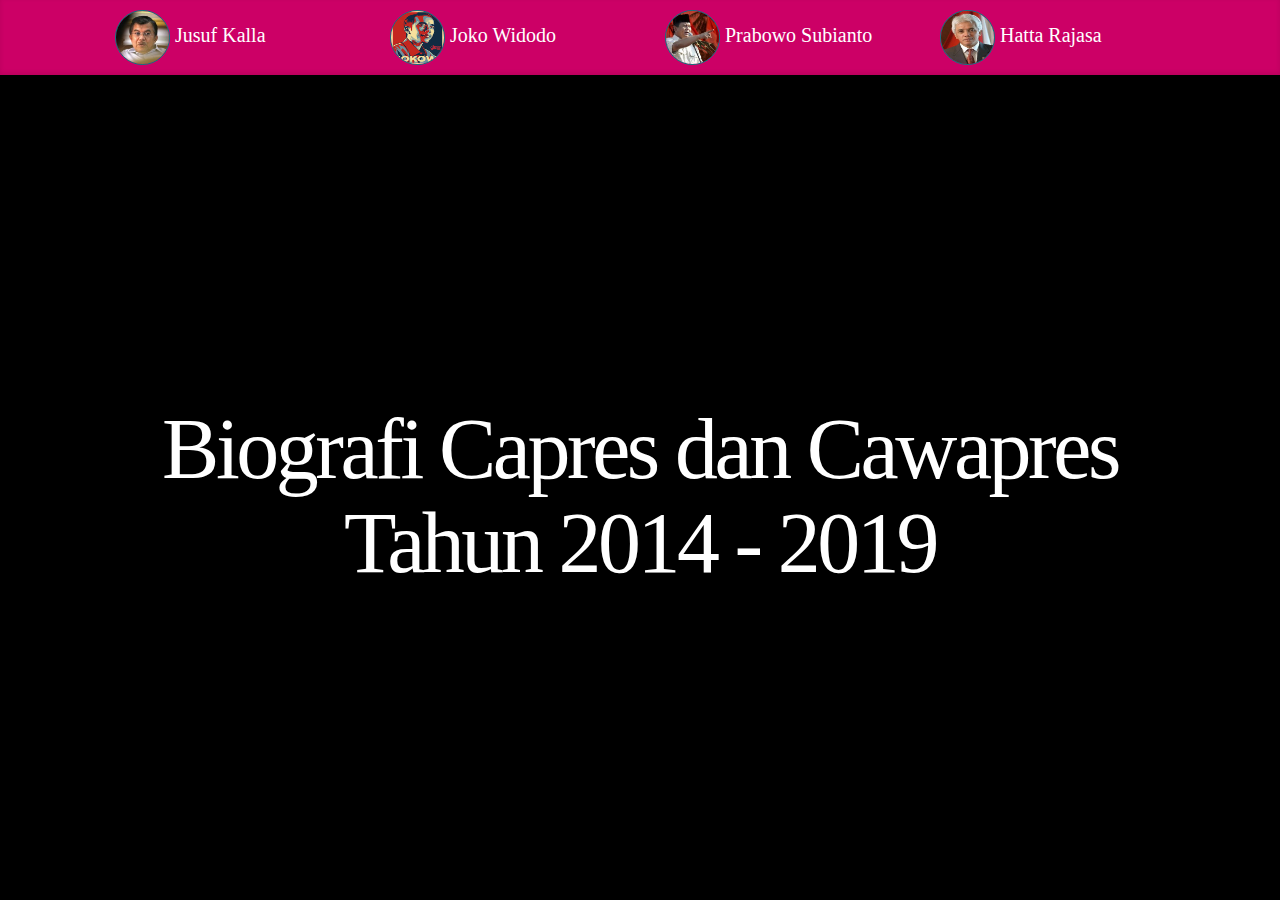
<file: default.html>
<!DOCTYPE html>
<html>
  <head>
    <meta charset="utf-8">
    <meta name="viewport" content="width=device-width, initial-scale=1, maximum-scale=1">
    <title>Presentasi Capres</title>
    <!-- build:css styles/styles.css-->
    <link rel="stylesheet" type="text/css" href="css/prism.css">
    <link rel="stylesheet" type="text/css" href="css/main.css">
	<link rel="stylesheet" href="css/bootstrap.css" />
	<link rel="stylesheet" href="css/blog.css" />
	<link rel="stylesheet" href="css/style.css" />
    <!-- endbuild-->
  </head>
  <body>
   <div class="blog-masthead">
      <div class="container addwidth">
        <nav class="blog-nav">
			<div class="row">
				<div class="col-md-3">
				  <a class="blog-nav-item" href="jk.html"><img src="media/jk.jpg" class="img-head" alt="" /> Jusuf Kalla</a>
				</div>
				<div class="col-md-3">
				  <a class="blog-nav-item" href="jokowi.html"><img src="media/jokowi.jpg" class="img-head" alt="" /> Joko Widodo</a>
				</div>
				<div class="col-md-3">
				  <a class="blog-nav-item" href="prabowo.html"><img src="media/prabowo.jpg" class="img-head" alt="" /> Prabowo Subianto</a>
				</div>
				<div class="col-md-3">
				  <a class="blog-nav-item" href="hatta.html"><img src="media/hatta.jpg" class="img-head" alt="" /> Hatta Rajasa</a>
				</div>
				
			</div>
        </nav>
      </div>
    </div>
    <article>
      <section data-bespoke-state="emphatic" class="emphatic">
        <h1>Biografi Capres dan Cawapres Tahun 2014 - 2019</h1>
      </section>
	
     <!-- <section>
        <h2>Keyboard Interaction</h2>
        <h3>Powered by <a href="https://github.com/markdalgleish/bespoke-keys">bespoke-keys</a></h3>
      </section>
      <section>
        <h2>Touch Interaction</h2>
        <h3>Powered by <a href="https://github.com/markdalgleish/bespoke-touch">bespoke-touch</a></h3>
      </section>
      <section>
        <h2>Responsive Slides</h2>
        <h3>Powered by <a href="https://github.com/markdalgleish/bespoke-scale">bespoke-scale</a></h3>
      </section>
      <section>
        <h2>Bullet List</h2>
        <h3 class="bullet">Powered by <a href="https://github.com/markdalgleish/bespoke-bullets">bespoke-bullets</a></h3>
        <ul>
          <li>Bullet 1</li>
          <li>Bullet 2</li>
          <li>Bullet 3</li>
        </ul>
      </section>
      <section>
        <h2>Syntax Highlighting</h2>
        <h3>Powered by <a href="http://twitter.com/LeaVerou">Lea Verou</a>'s <a href="https://github.com/LeaVerou/prism">Prism</a></h3>
        <hr>
        <pre><code class="language-javascript">bespoke.from('article', {
  keys: true,
  touch: true,
  hash: true,
  state: true,
  bullets: 'li, .bullet'
});
</code></pre>
      </section>
      <section data-bespoke-hash="named-route">
        <h2>Named Route</h2>
        <h3>Powered by <a href="https://github.com/markdalgleish/bespoke-hash">bespoke-hash</a></h3>
        <p>Look up! This route has been named with a <em>'data-bespoke-hash'</em> attribute.</p>
      </section>
      <section data-bespoke-state="emphatic">
        <h2>Emphatic Slide!</h2>
        <h3>Powered by <a href="https://github.com/markdalgleish/bespoke-state">bespoke-state</a></h3>
      </section>
      <section>
        <h2 class="bullet">Just the beginning...</h2>
        <hr>
        <ul>
          <li>Edit <a href="http://jade-lang.com/">Jade</a> markup in <em>'src/index.jade'</em></li>
          <li>Edit <a href="http://learnboost.github.io/stylus/">Stylus</a> styles in <em>'src/styles/main.styl'</em></li>
          <li>Edit JavaScript in <em>'src/scripts/main.js'</em></li>
        </ul>
        <hr>
        <ul>
          <li><strong>Enjoy! :)</strong><a href="http://twitter.com/markdalgleish"> -@markdalgleish</a></li>
        </ul>
      </section>-->
    </article>
    <!-- build:js scripts/scripts.js-->
    <script src="js/bespoke.js"></script>
    <script src="js/bespoke-keys.js"></script>
    <script src="js/bespoke-touch.js"></script>
    <script src="js/bespoke-bullets.js"></script>
    <script src="js/bespoke-scale.js"></script>
    <script src="js/bespoke-hash.js"></script>
    <script src="js/bespoke-progress.js"></script>
    <script src="js/bespoke-state.js"></script>
    <script src="js/bespoke-forms.js"></script>
    <script src="js/prism.js"></script>
    <script src="js/main.js"></script>
	<script type="text/javascript" src="js/jquery.js"></script>
	<script type="text/javascript" src="js/bootstrap.min.js"></script>
    <!-- endbuild-->
  </body>
</html>
</file>
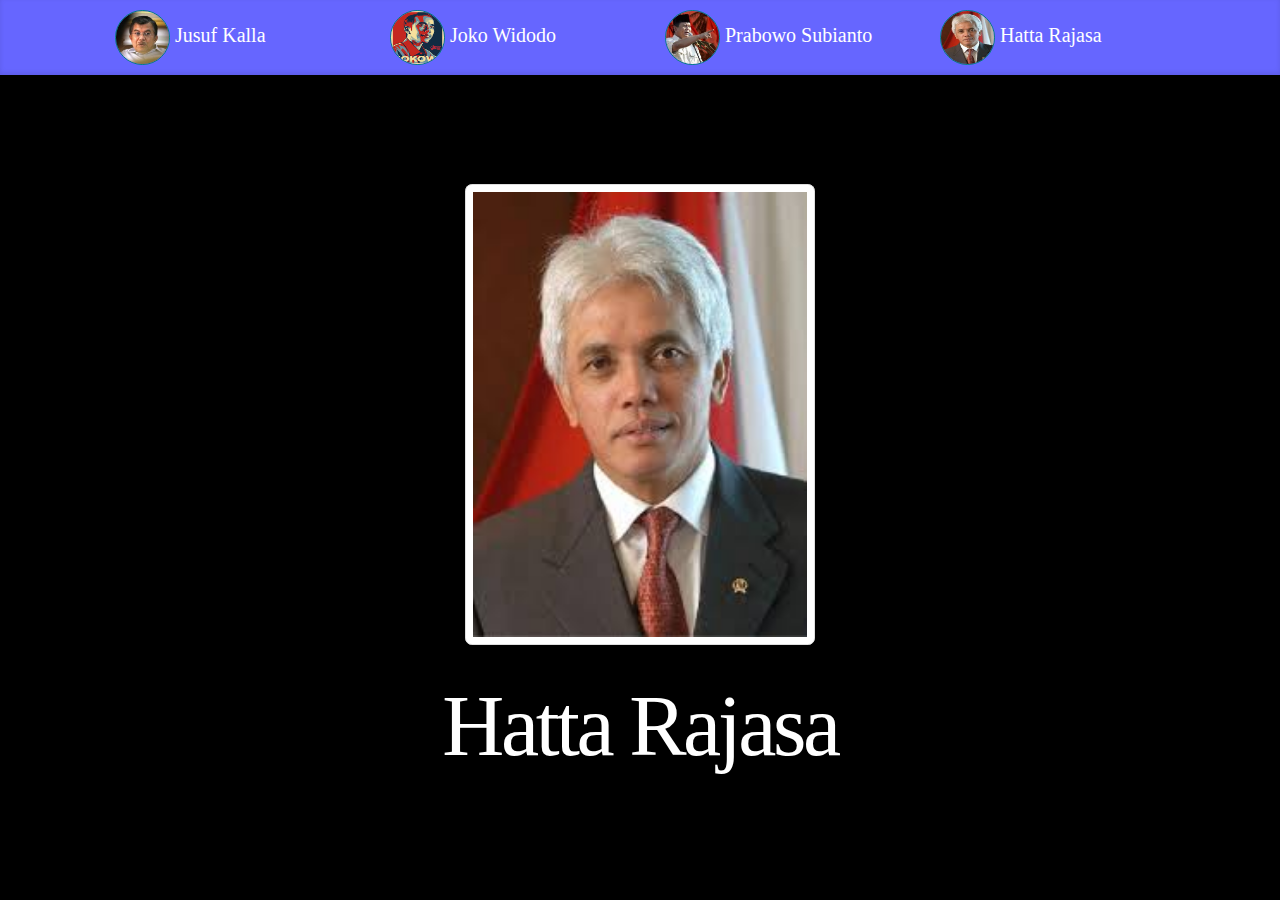
<file: hatta.html>
<!DOCTYPE html>
<html>
  <head>
    <meta charset="utf-8">
    <meta name="viewport" content="width=device-width, initial-scale=1, maximum-scale=1">
    <title>Hatta Rajasa</title>
    <!-- build:css styles/styles.css-->
    <link rel="stylesheet" type="text/css" href="css/prism.css">
    <link rel="stylesheet" type="text/css" href="css/main.css">
	<link rel="stylesheet" href="css/bootstrap.css" />
	<link rel="stylesheet" href="css/blog.css" />
	<link rel="stylesheet" href="css/style.css" />
    <!-- endbuild-->
  </head>
  <body>
   <div class="blog-masthead" id="hatta">
      <div class="container addwidth">
        <nav class="blog-nav">
			<div class="row">
				<div class="col-md-3">
				  <a class="blog-nav-item" href="jk.html"><img src="media/jk.jpg" class="img-head" alt="" /> <span class="white-color">Jusuf Kalla</span></a>
				</div>
				<div class="col-md-3">
				  <a class="blog-nav-item" href="jokowi.html"><img src="media/jokowi.jpg" class="img-head" alt="" /><span class="white-color"> Joko Widodo</span></a>
				</div>
				<div class="col-md-3">
				  <a class="blog-nav-item" href="prabowo.html"><img src="media/prabowo.jpg" class="img-head" alt="" /> <span class="white-color">Prabowo Subianto</span></a>
				</div>
				<div class="col-md-3">
				  <a class="blog-nav-item" href="hatta.html"><img src="media/hatta.jpg" class="img-head" alt="" /> <span class="white-color">Hatta Rajasa</span></a>
				</div>
			</div>
        </nav>
      </div>
    </div>
    <article>
      <section>
	  <img src="media/hatta.jpg" class="img-thumbnail" alt="">
        <h1>Hatta Rajasa</h1>
      </section>
	  <section>
	  	<h1 class="bullet">Kelahiran Hatta Rajasa</h1>
		<ul>
			<li><h4>Nama Lengkap : <strong>Ir. M. Hatta Rajasa</strong></h4></li>
			<li><h4>Beliau Lahir di : Palembang Pada Tanggal 18 Desember 1953</h4></li>
			<li><h4>Agama Beliau adalah Islam</h4></li>
		</ul>
	  </section>
	<section>
			<h1 class="bullet">Karir Hatta Rajasa</h1>
			<ul>
				<li><h4 class="text-left">1977-1978: Teknisi Lapangan PT. Bina Patra Jaya</h4></li>
				<li><h4 class="text-left">1980-1983: Wakil Manajer teknis PT. Meta Epsi</h4></li>
				<li><h4 class="text-left">1982-2000: Presiden Direktur Arthindo</h4></li>
				<li><h4 class="text-left">1999-2000: Ketua Fraksi Reformasi DPR-RI.</h4></li>
				<li><h4 class="text-left">2000-2005: Sekretaris Jenderal Partai Amanat Nasional</h4></li>
			</ul>
	</section>
	  <section>
	  	<h1 class="bullet">Pendidikan Hatta Rajasa</h1>
		<ul>
			<li>
			Insinyur Perminyakan Institut Teknologi Bandung (ITB)
			</li>
		</ul>
	  </section>
	<section>
			<h1 class="bullet">Karir Hatta Rajasa</h1>
			<ul>
				<li><h4 class="text-left">1977-1978: Teknisi Lapangan PT. Bina Patra Jaya</h4></li>
				<li><h4 class="text-left">1980-1983: Wakil Manajer teknis PT. Meta Epsi</h4></li>
				<li><h4 class="text-left">1982-2000: Presiden Direktur Arthindo</h4></li>
				<li><h4 class="text-left">1999-2000: Ketua Fraksi Reformasi DPR-RI.</h4></li>
				<li><h4 class="text-left">2000-2005: Sekretaris Jenderal Partai Amanat Nasional</h4></li>
			</ul>
	</section>
    </article>
    <!-- build:js scripts/scripts.js-->
    <script src="js/bespoke.js"></script>
    <script src="js/bespoke-keys.js"></script>
    <script src="js/bespoke-touch.js"></script>
    <script src="js/bespoke-bullets.js"></script>
    <script src="js/bespoke-scale.js"></script>
    <script src="js/bespoke-hash.js"></script>
    <script src="js/bespoke-progress.js"></script>
    <script src="js/bespoke-state.js"></script>
    <script src="js/bespoke-forms.js"></script>
    <script src="js/prism.js"></script>
    <script src="js/main.js"></script>
	<script type="text/javascript" src="js/jquery.js"></script>
	<script type="text/javascript" src="js/bootstrap.min.js"></script>
    <!-- endbuild-->
  </body>
</html>
</file>
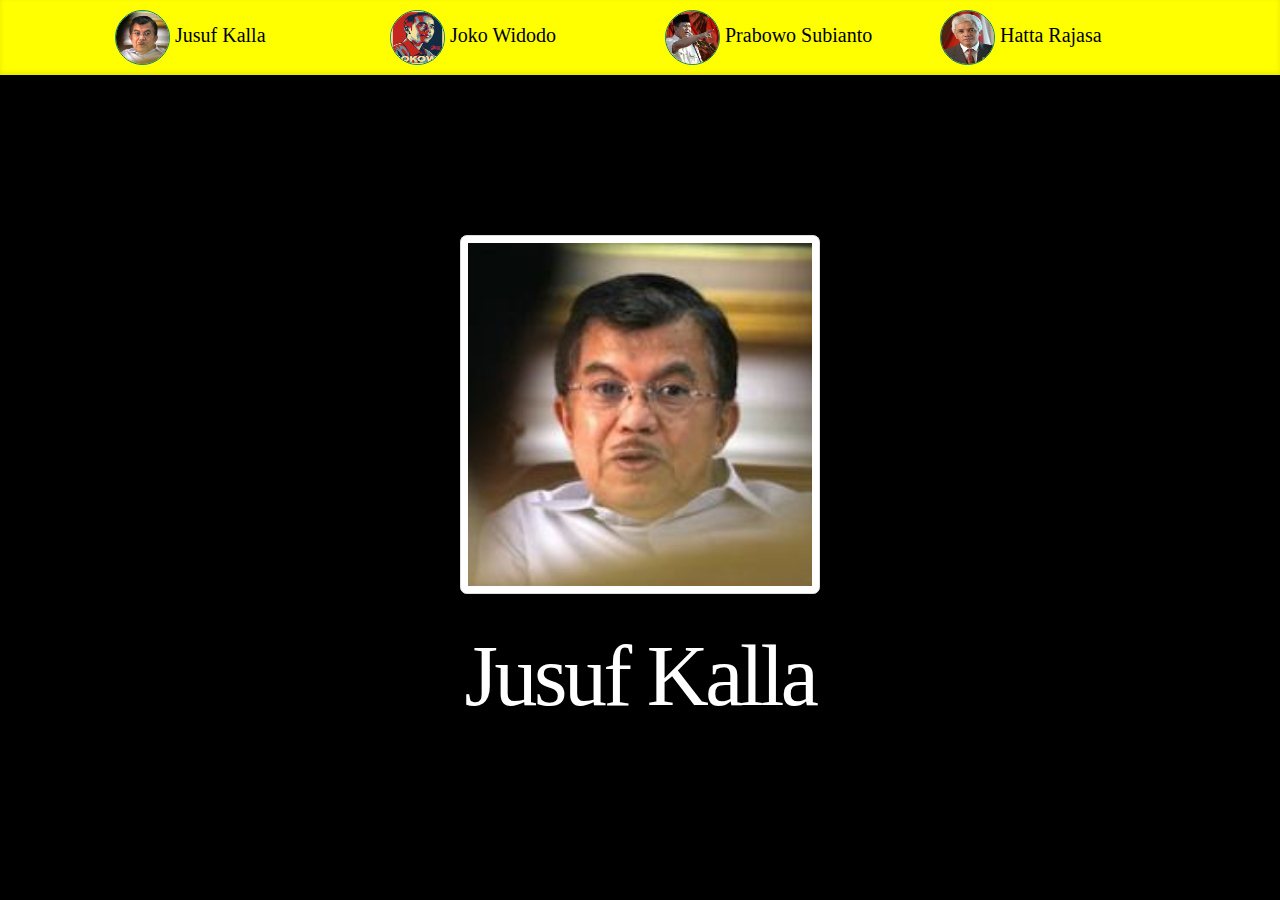
<file: jk.html>
<!DOCTYPE html>
<html>
  <head>
    <meta charset="utf-8">
    <meta name="viewport" content="width=device-width, initial-scale=1, maximum-scale=1">
    <title>Jusuf Kalla</title>
    <!-- build:css styles/styles.css-->
    <link rel="stylesheet" type="text/css" href="css/prism.css">
    <link rel="stylesheet" type="text/css" href="css/main.css">
	<link rel="stylesheet" href="css/bootstrap.css" />
	<link rel="stylesheet" href="css/blog.css" />
	<link rel="stylesheet" href="css/style.css" />
    <!-- endbuild-->
  </head>
  <body>
   <div class="blog-masthead" id="jk">
      <div class="container addwidth">
        <nav class="blog-nav">
			<div class="row">
				<div class="col-md-3">
				  <a class="blog-nav-item" href="jk.html"><img src="media/jk.jpg" class="img-head" alt="" /> <span class="head-color">Jusuf Kalla</span></a>
				</div>
				<div class="col-md-3">
				  <a class="blog-nav-item" href="jokowi.html"><img src="media/jokowi.jpg" class="img-head" alt="" /><span class="head-color"> Joko Widodo</span></a>
				</div>
				<div class="col-md-3">
				  <a class="blog-nav-item" href="prabowo.html"><img src="media/prabowo.jpg" class="img-head" alt="" /> <span class="head-color">Prabowo Subianto</span></a>
				</div>
				<div class="col-md-3">
				  <a class="blog-nav-item" href="#"><img src="media/hatta.jpg" class="img-head" alt="" /> <span class="head-color">Hatta Rajasa</span></a>
				</div>
			</div>
        </nav>
      </div>
    </div>
    <article>
      <section>
	  <img src="media/jk.jpg" class="img-thumbnail" alt="">
        <h1>Jusuf Kalla</h1>
      </section>
	  <section>
		<h1 class="bullet">Masa Kecil Jusuf Kalla</h1>
		<ul>
			<li><h4 class="ratakiri">Jusuf Kalla lahir di Watampone, Kabupaten Bone, Sulawesi Selatan pada tanggal 15 Mei 1942 sebagai anak ke-2 dari 17 bersaudara dari pasangan Haji Kalla dan Athirah, pengusaha keturunan Bugis yang memiliki bendera usaha Kalla Group.</h4></li>
			<li><h4 class="ratakiri">Jusuf Kalla menikah dengan Hj.Mufidah Jusuf, dan dikaruniai seorang putra dan empat putri, serta sembilan orang cucu.</h4></li>
		</ul>
	</section>
     <section>
        <h1 class="bullet">Pendidikan Jusuf Kalla</h1>
		<ul>
			<li><h4 class="ratakiri">Sekolah Rakyat II</h4></li>
			<li><h4 class="ratakiri">Sekolah Menengah Pertama Islam di Jalan Datuk Museng Makassar</h4></li>
			<li><h4 class="ratakiri">Sekolah Menengah Atas Islam di Jalan Datuk Museng Makassar</h4></li>
			<li><h4 class="ratakiri">Fakultas Ekonomi Universitas Hasanuddin (1967)</h4></li>
			<li><h4 class="ratakiri">The European Institute of Business Administration, Perancis (1977)</h4></li>
			<li><h4 class="ratakiri">Pada tanggal 10 September 2011, Jusuf Kalla mendapat penganugerahan doktor Honoris Causa dari Universitas Hasanuddin, Makassar.</h4></li>
		</ul>
      </section>
	<section>
        <h1 class="bullet">Karir Jusuf Kalla</h1>
		<ul>
			<li><h4 class="ratakiri">Wakil Presiden Indonesia ke-10 (2004-2009)</h4></li>
			<li><h4 class="ratakiri">Menteri Koordinator Bidang Kesejahteraan Rakyat Republik Indonesia ke-9 (2001-2004)</h4></li>
			<li><h4 class="ratakiri">Menteri Perdagangan Republik Indonesia ke-27 (1999-2000)</h4></li>
			<li><h4 class="ratakiri">Ketua Umum Palang Merah Indonesia(2009-Sekarang)</h4></li> 
   		</ul>
	</section>
   
     
    </article>
    <!-- build:js scripts/scripts.js-->
    <script src="js/bespoke.js"></script>
    <script src="js/bespoke-keys.js"></script>
    <script src="js/bespoke-touch.js"></script>
    <script src="js/bespoke-bullets.js"></script>
    <script src="js/bespoke-scale.js"></script>
    <script src="js/bespoke-hash.js"></script>
    <script src="js/bespoke-progress.js"></script>
    <script src="js/bespoke-state.js"></script>
    <script src="js/bespoke-forms.js"></script>
    <script src="js/prism.js"></script>
    <script src="js/main.js"></script>
	<script type="text/javascript" src="js/jquery.js"></script>
	<script type="text/javascript" src="js/bootstrap.min.js"></script>
    <!-- endbuild-->
  </body>
</html>
</file>
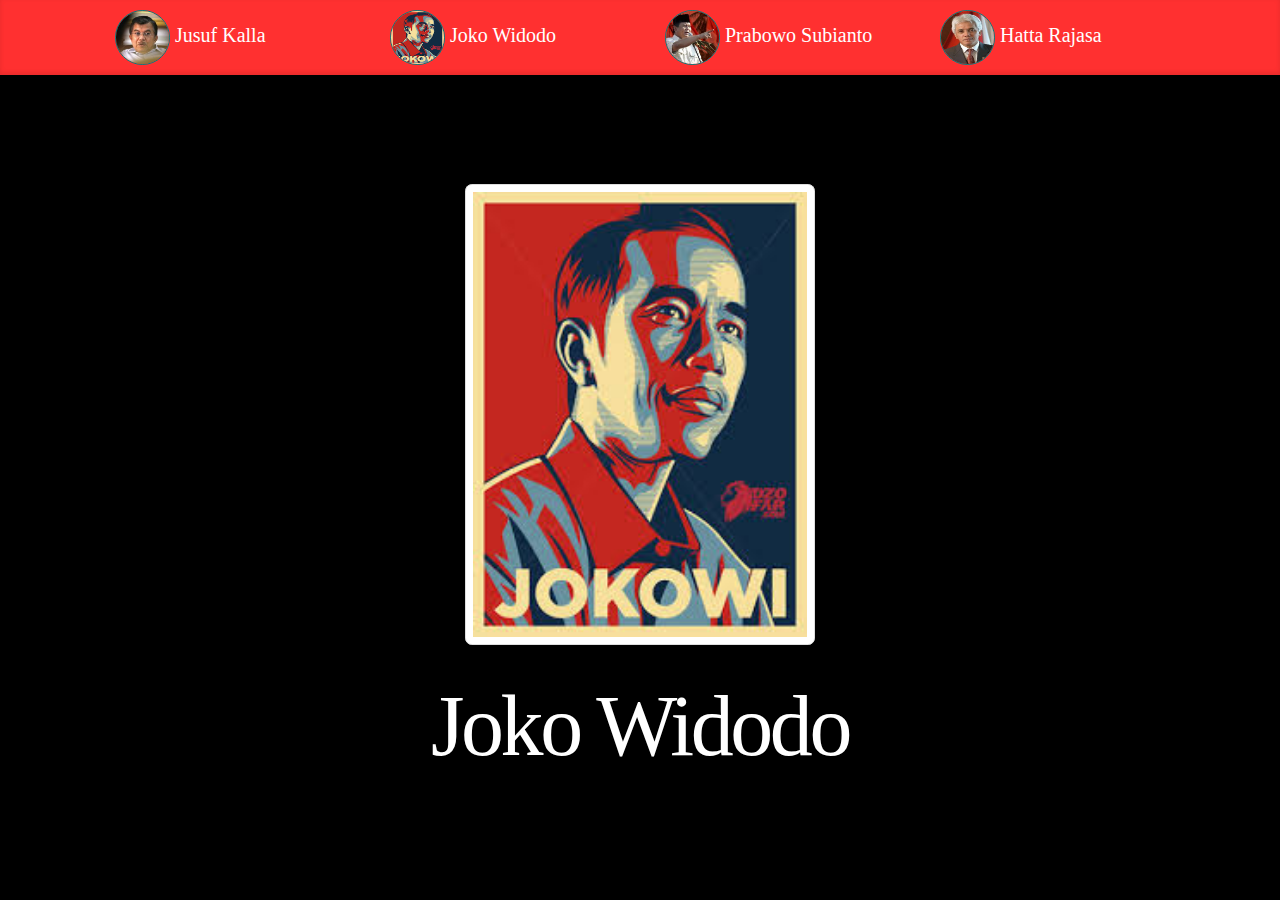
<file: jokowi.html>
<!DOCTYPE html>
<html>
  <head>
    <meta charset="utf-8">
    <meta name="viewport" content="width=device-width, initial-scale=1, maximum-scale=1">
    <title>Joko Widodo</title>
    <!-- build:css styles/styles.css-->
    <link rel="stylesheet" type="text/css" href="css/prism.css">
    <link rel="stylesheet" type="text/css" href="css/main.css">
	<link rel="stylesheet" href="css/bootstrap.css" />
	<link rel="stylesheet" href="css/blog.css" />
	<link rel="stylesheet" href="css/style.css" />
    <!-- endbuild-->
  </head>
  <body>
   <div class="blog-masthead" id="jw">
      <div class="container addwidth">
        <nav class="blog-nav">
			<div class="row">
				<div class="col-md-3">
				  <a class="blog-nav-item" href="jk.html"><img src="media/jk.jpg" class="img-head" alt="" /> Jusuf Kalla</a>
				</div>
				<div class="col-md-3">
				  <a class="blog-nav-item" href="jokowi.html"><img src="media/jokowi.jpg" class="img-head" alt="" /> Joko Widodo</a>
				</div>
				<div class="col-md-3">
				  <a class="blog-nav-item" href="prabowo.html"><img src="media/prabowo.jpg" class="img-head" alt="" /> Prabowo Subianto</a>
				</div>
				<div class="col-md-3">
				  <a class="blog-nav-item" href="#"><img src="media/hatta.jpg" class="img-head" alt="" /> Hatta Rajasa</a>
				</div>
			</div>
        </nav>
      </div>
    </div>
    <article>
	<section>
		<img src="media/jokowi.jpg" class="img-thumbnail" alt="">
        <h1>Joko Widodo</h1>
    </section>
	<section>
			<h1 class="bullet">Masa Kecil Joko Widodo</h1>
		<ul>
			<li><h4 class="ratakiri">Joko Widodo lahir pada hari Rabu, 21 Juni 1961 di Surakarta, Jawa Tengah, dari pasangan Noto Mihardjo dan Sujiatmi Notomiharjo</h4></li>
			<li><h4 class="ratakiri">Istri Joko Widodo bernama  Iriana Joko Widodo</h4></li>
			<li><h4 class="ratakiri">Memiliki 3 orang Anak yang bernama Kaesang Pangarep, Kahiyang Ayu, Gibran Rakabuming Raka</h4></li>	
		</ul>
	</section>
	<section>
        <h1 class="bullet">Pendidikan Joko Widodo</h1>
 		<ul>
			<li><h4 class="ratakiri">SD Negeri 111 Tirtoyoso Surakarta</h4></li>
 			<li><h4 class="ratakiri">SMP Negeri 1 Surakarta</h4></li>
 			<li><h4 class="ratakiri">SMA Negeri 6 Surakarta</h4></li>
 			<li><h4 class="ratakiri">S-1 Kehutanan Universitas Gajah Mada</h4></li>
	
 		</ul>
    </section>
	<section>
		<h1 class="bullet">Karir Joko Widodo</h1>
		<ul>
			<li><h4 class="ratakiri">Pendiri Koperasi Pengembangan Industri Kecil Solo (1990)</h4></li>
			<li><h4 class="ratakiri">Ketua Bidang Pertambangan & Energi Kamar Dagang dan Industri Surakarta (1992-1996)</h4></li>
			<li><h4 class="ratakiri">Ketua Asosiasi Permebelan dan Industri Kerajinan Indonesia Surakarta (2002-2007)</h4></li>
			<li><h4 class="ratakiri">Walikota Surakarta ke-16 periode(2005-2012)</h4></li>
			<li><h4 class="ratakiri">Gubernur DKI Jakarta ke-16 mulai menjabat 15 Oktober 2012 dan sekarang menjadi Capres 2014</h4></li>
		</ul>
    </section>
	</article>
    <!-- build:js scripts/scripts.js-->
    <script src="js/bespoke.js"></script>
    <script src="js/bespoke-keys.js"></script>
    <script src="js/bespoke-touch.js"></script>
    <script src="js/bespoke-bullets.js"></script>
    <script src="js/bespoke-scale.js"></script>
    <script src="js/bespoke-hash.js"></script>
    <script src="js/bespoke-progress.js"></script>
    <script src="js/bespoke-state.js"></script>
    <script src="js/bespoke-forms.js"></script>
    <script src="js/prism.js"></script>
    <script src="js/main.js"></script>
	<script type="text/javascript" src="js/jquery.js"></script>
	<script type="text/javascript" src="js/bootstrap.min.js"></script>
    <!-- endbuild-->
  </body>
</html>
</file>
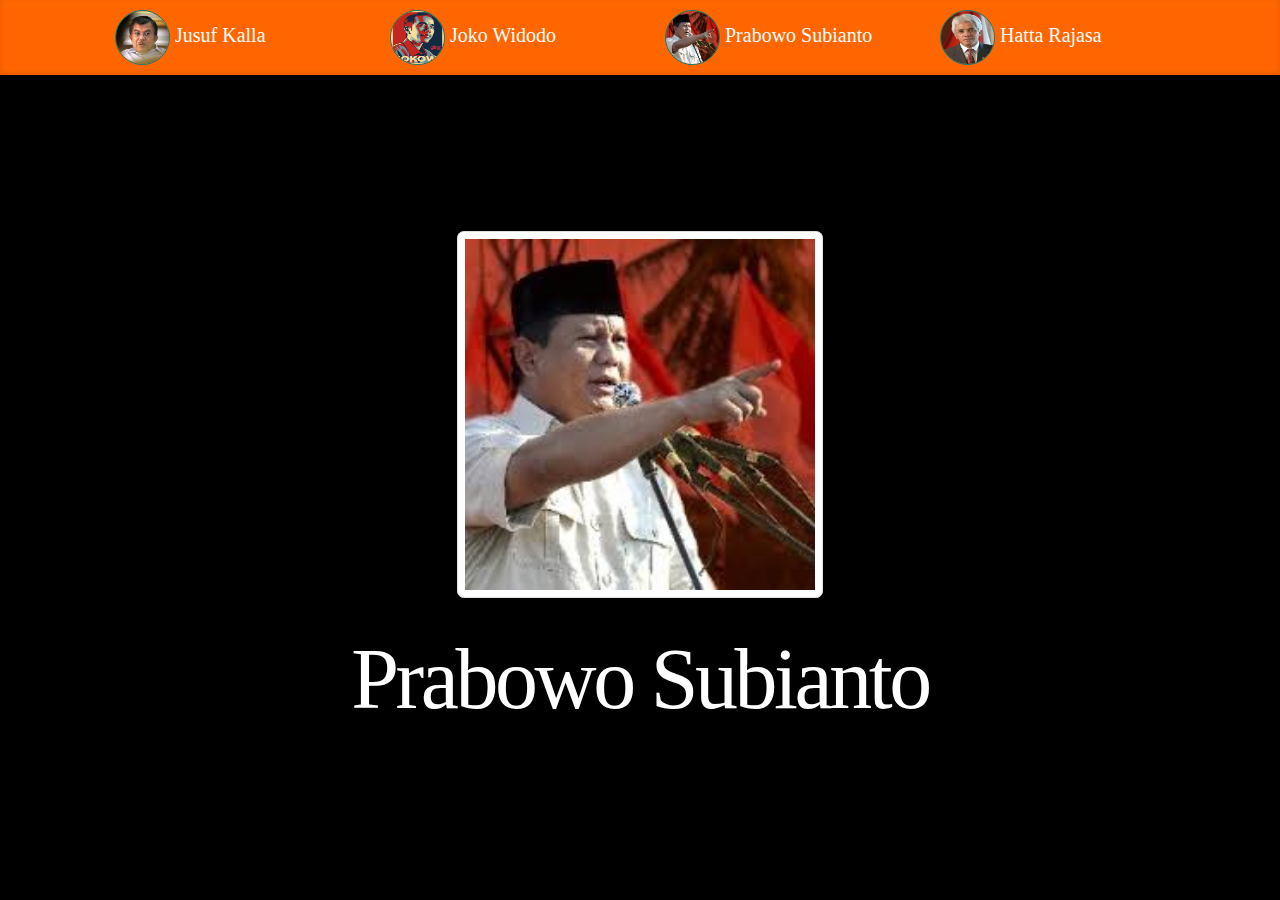
<file: prabowo.html>
﻿<!DOCTYPE html>
<html>
  <head>
    <meta charset="utf-8">
    <meta name="viewport" content="width=device-width, initial-scale=1, maximum-scale=1">
    <title>Prabowo Subianto</title>
    <!-- build:css styles/styles.css-->
    <link rel="stylesheet" type="text/css" href="css/prism.css">
    <link rel="stylesheet" type="text/css" href="css/main.css">
	<link rel="stylesheet" href="css/bootstrap.css" />
	<link rel="stylesheet" href="css/blog.css" />
	<link rel="stylesheet" href="css/style.css" />
    <!-- endbuild-->
  </head>
  <body>
   <div class="blog-masthead" id="pra">
      <div class="container addwidth">
        <nav class="blog-nav">
			<div class="row">
				<div class="col-md-3">
				  <a class="blog-nav-item" href="jk.html"><img src="media/jk.jpg" class="img-head" alt="" /> Jusuf Kalla</a>
				</div>
				<div class="col-md-3">
				  <a class="blog-nav-item" href="jokowi.html"><img src="media/jokowi.jpg" class="img-head" alt="" /> Joko Widodo</a>
				</div>
				<div class="col-md-3">
				  <a class="blog-nav-item" href="prabowo.html"><img src="media/prabowo.jpg" class="img-head" alt="" /> Prabowo Subianto</a>
				</div>
				<div class="col-md-3">
				  <a class="blog-nav-item" href="hatta.html"><img src="media/hatta.jpg" class="img-head" alt="" /> Hatta Rajasa</a>
				</div>
			</div>
        </nav>
      </div>
    </div>
    <article>
		<section>
			<img src="media/prabowo.jpg" class="img-thumbnail" alt="">
			<h1>Prabowo Subianto</h1>
		</section>
		<section>
			<h1 class="bullet">Masa Kecil Prabowo</h1>
			<ul>
				<li><h4 class="text-left">Prabowo Subianto Djojohadikusumo dilahirkan di Jakarta pada 17 Oktober 1951 dari pasangan Prof. Dr. Soemitro Djojohadikusumo dan Dora Marie Sigar.Ia juga adalah cucu dari Raden Mas Margono Djojohadikusumo, anggota BPUPKI, pendiri Bank Negara Indonesia</h4></li>
				<li><h4 class="text-left">Masa kecil Prabowo banyak dihabiskan diluar negeri, maka tak heran prabowo dapat menguasai 4 bahasa yakni: Inggris, Jerman, Perancis dan Belanda.Ia memiliki dua kakak perempuan, Bintianingsih dan Mayrani Ekowati, dan satu orang adik, Hashim Djojohadikusumo</h4></li>
				<li><h4 class="text-left">Prabowo menikah dengan Siti Hediati Hariyadi alias Titiek Soeharto dan berpisah pada tahun 1998, mereka dikaruniai seorang anak, Didiet Prabowo.Didiet tumbuh besar di Boston , AS dan sekarang tinggal di Paris, Perancis sebagai seorang desainer</h4></li>
			</ul>
		</section>
		<section>
        		<h1 class="bullet">Pendidikan Prabowo Subianto</h1>
			<ul>
				<li><h4 class="text-left">Prabowo menyelesaikan pendidikan dasar dalam waktu 3 tahun di Victoria Institution, Kuala Lumpur</h4></li>
				<li><h4 class="text-left">Sekolah Menengah di Zurich International School, Zurich pada tahun 1963-1964</h4></li>
				<li><h4 class="text-left">SMA di American School, London pada kurun waktu 1964-1967</h4></li>
				<li><h4 class="text-left">Pada tahun 1970, barulah ia masuk ke Akademi Militer Nasional, Magelang.Minatnya pada dunia militer dipengaruhi figur paman Soebianto Djojohadikusumo yang gugur dalam Pertempuran Lengkong 1946</h4></li>
			</ul>
      		</section>
		<section>
			<h1 class="bullet">Karir Kemiliteran Prabowo</h1>
			<ul>
				<li><h4 class="text-left">Komandan Peleton Para Komando Group-1 Kopassandha (1976)</h4></li>
				<li><h4 class="text-left">Komandan Kompi Para Komando Group-1 Kopassandha (1977)</h4></li>
				<li><h4 class="text-left">Wakil Komandan Detasemen–81 Kopassus (1983-1985)</h4></li>
				<li><h4 class="text-left">Wakil Komandan Komando Pasukan Khusus (1994)</h4></li>
				<li><h4 class="text-left">Komandan Komando Pasukan Khusus (1995-1996)</h4></li>
				<li><h4 class="text-left">Komandan Jenderal Komando Pasukan Khusus (1996-1998)</h4></li>
				<li><h4 class="text-left">Panglima Komando Cadangan Strategi TNI Angkatan Darat (1998)</h4></li>
				<li><h4 class="text-left">Komandan Sekolah Staf Dan Komando ABRI (1998)</h4></li>
			</ul>
		</section>
		<section>
			<h1 class="bullet">Karir Bisnis Prabowo</h1>
			<ul>
				<p>Kelompok perusahaan Nusantara Group yang dimiliki oleh Prabowo menguasai 27 perusahaan di dalam dan luar negeri antara lain:</p>
				<li><h4 class="text-left">PT Kertas Nusantara</h4></li>
				<li><h4 class="text-left">Presiden dan CEO PT Tidar Kerinci Agung yang bergerak dalam bidang produksi minyak kelapa sawit</h4></li>
				<li><h4 class="text-left">PT Nusantara Energy yang bergerak dalam bidang migas, pertambangan, pertanian, kehutanan dan pulp</h4></li>
				<li><h4 class="text-left">PT Jaladri Nusantara yang bergerak di bidang perikanan</h4></li>
				
				
			</ul>
		</section>		
    </article>
    <!-- build:js scripts/scripts.js-->
    <script src="js/bespoke.js"></script>
    <script src="js/bespoke-keys.js"></script>
    <script src="js/bespoke-touch.js"></script>
    <script src="js/bespoke-bullets.js"></script>
    <script src="js/bespoke-scale.js"></script>
    <script src="js/bespoke-hash.js"></script>
    <script src="js/bespoke-progress.js"></script>
    <script src="js/bespoke-state.js"></script>
    <script src="js/bespoke-forms.js"></script>
    <script src="js/prism.js"></script>
    <script src="js/main.js"></script>
	<script type="text/javascript" src="js/jquery.js"></script>
	<script type="text/javascript" src="js/bootstrap.min.js"></script>
    <!-- endbuild-->
  </body>
</html>
</file>
<file: css/prism.css>
/**
 * prism.js default theme for JavaScript, CSS and HTML
 * Based on dabblet (http://dabblet.com)
 * @author Lea Verou
 */

code[class*="language-"],
pre[class*="language-"] {
	color: black;
	text-shadow: 0 1px white;
	font-family: Consolas, Monaco, 'Andale Mono', monospace;
	direction: ltr;
	text-align: left;
	white-space: pre;
	word-spacing: normal;
	word-break: normal;


	-moz-tab-size: 4;
	-o-tab-size: 4;
	tab-size: 4;

	-webkit-hyphens: none;
	-moz-hyphens: none;
	-ms-hyphens: none;
	hyphens: none;
}

pre[class*="language-"]::-moz-selection, pre[class*="language-"] ::-moz-selection,
code[class*="language-"]::-moz-selection, code[class*="language-"] ::-moz-selection {
	text-shadow: none;
	background: #b3d4fc;
}

pre[class*="language-"]::selection, pre[class*="language-"] ::selection,
code[class*="language-"]::selection, code[class*="language-"] ::selection {
	text-shadow: none;
	background: #b3d4fc;
}

@media print {
	code[class*="language-"],
	pre[class*="language-"] {
		text-shadow: none;
	}
}

/* Code blocks */
pre[class*="language-"] {
	padding: 1em;
	margin: .5em 0;
	overflow: auto;
}

:not(pre) > code[class*="language-"],
pre[class*="language-"] {
	background: #f5f2f0;
}

/* Inline code */
:not(pre) > code[class*="language-"] {
	padding: .1em;
	border-radius: .3em;
}

.token.comment,
.token.prolog,
.token.doctype,
.token.cdata {
	color: slategray;
}

.token.punctuation {
	color: #999;
}

.namespace {
	opacity: .7;
}

.token.property,
.token.tag,
.token.boolean,
.token.number,
.token.constant,
.token.symbol {
	color: #905;
}

.token.selector,
.token.attr-name,
.token.string,
.token.builtin {
	color: #690;
}

.token.operator,
.token.entity,
.token.url,
.language-css .token.string,
.style .token.string,
.token.variable {
	color: #a67f59;
	background: hsla(0,0%,100%,.5);
}

.token.atrule,
.token.attr-value,
.token.keyword {
	color: #07a;
}


.token.regex,
.token.important {
	color: #e90;
}

.token.important {
	font-weight: bold;
}

.token.entity {
	cursor: help;
}
</file>
<file: css/main.css>
* {
  -webkit-box-sizing: border-box;
  -moz-box-sizing: border-box;
  box-sizing: border-box;
  margin: 0;
  padding: 0;
}
 
@media print {
  * {
    -webkit-print-color-adjust: exact;
  }
}
@page {
  width: landscape;
  height: landscape;
  margin: 0;
}
article {
  -webkit-transition: background 0.6s ease;
  -moz-transition: background 0.6s ease;
  -o-transition: background 0.6s ease;
  -ms-transition: background 0.6s ease;
  transition: background 0.6s ease;
  display: none;
  background: #000;
}
article.bespoke-parent {
  display: block;
  position: absolute;
  top: 75px;
  bottom: 0;
  left: 0;
  right: 0;
  overflow: hidden;
  -webkit-perspective: 600px;
  -moz-perspective: 600px;
  -ms-perspective: 600px;
  perspective: 600px;
}
@media print {
  article.bespoke-parent {
    overflow: visible;
    position: static;
  }
}
.bespoke-slide {
  -webkit-transition: -webkit-transform 1s ease, opacity 1s ease, background 1s ease;
  -moz-transition: -moz-transform 0.6s ease, opacity 0.6s ease, background 0.6s ease;
  -o-transition: -o-transform 0.6s ease, opacity 0.6s ease, background 0.6s ease;
  -ms-transition: -ms-transform 0.6s ease, opacity 0.6s ease, background 0.6s ease;
  transition: transform 0.6s ease, opacity 0.6s ease, background 0.6s ease;
  -webkit-transform-origin:-50% -10% 0;
  -moz-transform-origin: 50% 50% 0;
  -o-transform-origin: 50% 50% 0;
  -ms-transform-origin: 50% 50% 0;
  transform-origin: 50% 50% 0;
  -webkit-backface-visibility: hidden;
  -moz-backface-visibility: hidden;
  -ms-backface-visibility: hidden;
  backface-visibility: hidden;
  display: -webkit-box;
  display: -moz-box;
  display: -ms-box;
  display: -webkit-flex;
  display: box;
  display: flex;
  -webkit-box-orient: vertical;
  -moz-box-orient: vertical;
  -o-box-orient: vertical;
  -ms-box-orient: vertical;
  -webkit-flex-direction: column;
  flex-direction: column;
  -webkit-box-pack: center;
  -moz-box-pack: center;
  -o-box-pack: center;
  -ms-box-pack: center;
  -webkit-justify-content: center;
  justify-content: center;
  -webkit-box-align: center;
  -moz-box-align: center;
  -o-box-align: center;
  -ms-box-align: center;
  -webkit-align-items: center;
  align-items: center;
  text-align: center;
  width: 640px;
  height: 480px;
  position: absolute;
  top: 50%;
  margin-top: -240px;
  left: 50%;
  margin-left: -320px;
  background: #000;
  color: #FFF;
  padding: 40px;
  -webkit-border-radius: 0;
  border-radius: 0;
}
@media print {
  .bespoke-slide {
    zoom: 1 !important;
    height: 743px;
    width: 100%;
    page-break-before: always;
    position: static;
    margin: 0;
  }
}
.bespoke-before {
  -webkit-transform: translateX(10px) translateX(820px) rotateY(90deg) translateX(-320px);
  -moz-transform: translateX(100px) translateX(-320px) rotateY(-90deg) translateX(-320px);
  -o-transform: translateX(100px) translateX(-320px) rotateY(-90deg) translateX(-320px);
  -ms-transform: translateX(100px) translateX(-320px) rotateY(-90deg) translateX(-320px);
  transform: translateX(100px) translateX(-320px) rotateY(-90deg) translateX(-320px);
}
.bespoke-after {
  -webkit-transform: translateX(-100px) translateX(320px) rotateY(90deg) translateX(320px);
  -moz-transform: translateX(-100px) translateX(320px) rotateY(90deg) translateX(320px);
  -o-transform: translateX(-100px) translateX(320px) rotateY(90deg) translateX(320px);
  -ms-transform: translateX(-100px) translateX(320px) rotateY(90deg) translateX(320px);
  transform: translateX(-100px) translateX(320px) rotateY(90deg) translateX(320px);
}
@media print {
  .bespoke-after {
    -webkit-transform: none;
    -moz-transform: none;
    -o-transform: none;
    -ms-transform: none;
    transform: none;
  }
}
.bespoke-inactive {
  opacity: 0;
  -ms-filter: "progid:DXImageTransform.Microsoft.Alpha(Opacity=0)";
  filter: alpha(opacity=0);
  pointer-events: none;
}
@media print {
  .bespoke-inactive {
    opacity: 1;
    -ms-filter: none;
    filter: none;
  }
}
.bespoke-active {
  opacity: 1;
  -ms-filter: none;
  filter: none;
}
.bespoke-bullet {
  -webkit-transition: all 0.3s ease;
  -moz-transition: all 0.3s ease;
  -o-transition: all 0.3s ease;
  -ms-transition: all 0.3s ease;
  transition: all 0.3s ease;
}
.bespoke-bullet-inactive {
  opacity: 0;
  -ms-filter: "progid:DXImageTransform.Microsoft.Alpha(Opacity=0)";
  filter: alpha(opacity=0);
}
li.bespoke-bullet-inactive {
  -webkit-transform: translateX(16px);
  -moz-transform: translateX(16px);
  -o-transform: translateX(16px);
  -ms-transform: translateX(16px);
  transform: translateX(16px);
}
@media print {
  .bespoke-bullet-inactive {
    opacity: 1;
    -ms-filter: none;
    filter: none;
  }
}
.bespoke-bullet-active {
  opacity: 1;
  -ms-filter: none;
  filter: none;
}
.bespoke-scale-parent {
  -webkit-perspective: 600px;
  -moz-perspective: 600px;
  -ms-perspective: 600px;
  perspective: 600px;
  position: absolute;
  top: 0;
  left: 0;
  right: 0;
  bottom: 0;
}
@media print {
  .bespoke-scale-parent {
    -webkit-transform: none !important;
    -moz-transform: none !important;
    -o-transform: none !important;
    -ms-transform: none !important;
    transform: none !important;
  }
}
.bespoke-progress-parent {
  position: absolute;
  top: 0;
  left: 0;
  right: 0;
  height: 2px;
}
@media only screen and (min-width: 1366px) {
  .bespoke-progress-parent {
    height: 4px;
  }
}
@media print {
  .bespoke-progress-parent {
    display: none;
  }
}
.bespoke-progress-bar {
  -webkit-transition: width 0.6s ease;
  -moz-transition: width 0.6s ease;
  -o-transition: width 0.6s ease;
  -ms-transition: width 0.6s ease;
  transition: width 0.6s ease;
  position: absolute;
  height: 100%;
  background: #FFF;
  -webkit-border-radius: 0 4px 4px 0;
  border-radius: 0 4px 4px 0;
}
.emphatic,
.emphatic .bespoke-slide {
  background: #eaeaea;
}
pre {
  padding: 26px !important;
  -webkit-border-radius: 8px;
  border-radius: 8px;
}
body {
  font-family: helvetica, arial, sans-serif;
  font-size: 18px;
  color: #404040;
}
h1 {
  font-size: 72px;
  line-height: 82px;
  letter-spacing: -2px;
  margin-bottom: 16px;
}
h2 {
  font-size: 42px;
  letter-spacing: -1px;
  margin-bottom: 8px;
}
h3 {
  font-size: 24px;
  font-weight: normal;
  margin-bottom: 24px;
  color: #606060;
}
hr {
  visibility: hidden;
  height: 20px;
}
ul {
  list-style: none;
}
li {
  margin-bottom: 12px;
}
p {
  margin: 0 100px 12px;
  line-height: 22px;
}
a {
  color: #0089f3;
  text-decoration: none;
}
</file>
<file: css/style.css>
.img-head {
	width: 55px;
	height: 55px;
	border:1px solid teal;
	border-radius:55px;
}
.img-head:hover{
	border-radius: 6px;
}
.white-color {
	color: #FFF;
}
.emphatic {
	background: #000;
}
.emphatic .bespoke-slide {
	background: #000;
}
#jk {
	background: #FFFF00;
	color: #FFF;
}
.head-color{
color:black;
}
.ratakiri{
text-align:left;
}
#jw {
	background:#FF3030;
	color: #FFF;
}
#pra {
	background: #FF6600;
	color: #000;
}
.addwidth {
	width: 1100px;
}
#hatta {
	background: #6666FF;
}
</file>
<file: css/blog.css>
/*
 * Globals
 */

body {
  font-family: Georgia, "Times New Roman", Times, serif;
  color: #555;
}

/*
 * Override Bootstrap's default container.
 */

@media (min-width: 1200px) {
  .container {
    width: 970px;
  }
}


/*
 * Masthead for nav
 */

.blog-masthead {
  background-color: #CC0066;
  box-shadow: inset 0 -2px 5px rgba(0,0,0,.1);
}

/* Nav links */
.blog-nav-item {
  position: relative;
  display: inline-block;
  padding: 10px;
  font-weight: 500;
  color: #FFF;
  font-size: 20px;
}
.blog-nav-item:hover,
.blog-nav-item:focus {
  color: #fff;
  text-decoration: none;
}

/* Active state gets a caret at the bottom */
.blog-nav .active {
  color: #fff;
}
.blog-nav .active:after {
  position: absolute;
  bottom: 0;
  left: 50%;
  width: 0;
  height: 0;
  margin-left: -40px;
  vertical-align: middle;
  content: " ";
  border-right:  8px solid transparent;
  border-bottom: 8px solid;
  border-left:   8px solid transparent;
}
.blog-nav .jokowi:after {
	margin-left: -50px;
}
.blog-nav .prabowo:after {
	margin-left: -60px;
}
/*
 * Blog name and description
 */

.blog-header {
  padding-top: 20px;
  padding-bottom: 20px;
}
.blog-title {
  margin-top: 30px;
  margin-bottom: 0;
  font-size: 60px;
  font-weight: normal;
}
.blog-description {
  font-size: 20px;
  color: #999;
}


/*
 * Main column and sidebar layout
 */

.blog-main {
  font-size: 18px;
  line-height: 1.5;
}

/* Sidebar modules for boxing content */
.sidebar-module {
  padding: 15px;
  margin: 0 -15px 15px;
}
.sidebar-module-inset {
  padding: 15px;
  background-color: #f5f5f5;
  border-radius: 4px;
}
.sidebar-module-inset p:last-child,
.sidebar-module-inset ul:last-child,
.sidebar-module-inset ol:last-child {
  margin-bottom: 0;
}



/* Pagination */
.pager {
  margin-bottom: 60px;
  text-align: left;
}
.pager > li > a {
  width: 140px;
  padding: 10px 20px;
  text-align: center;
  border-radius: 30px;
}


/*
 * Blog posts
 */

.blog-post {
  margin-bottom: 60px;
}
.blog-post-title {
  margin-bottom: 5px;
  font-size: 40px;
}
.blog-post-meta {
  margin-bottom: 20px;
  color: #999;
}


/*
 * Footer
 */

.blog-footer {
  padding: 40px 0;
  color: #999;
  text-align: center;
  background-color: #f9f9f9;
  border-top: 1px solid #e5e5e5;
}
</file>
